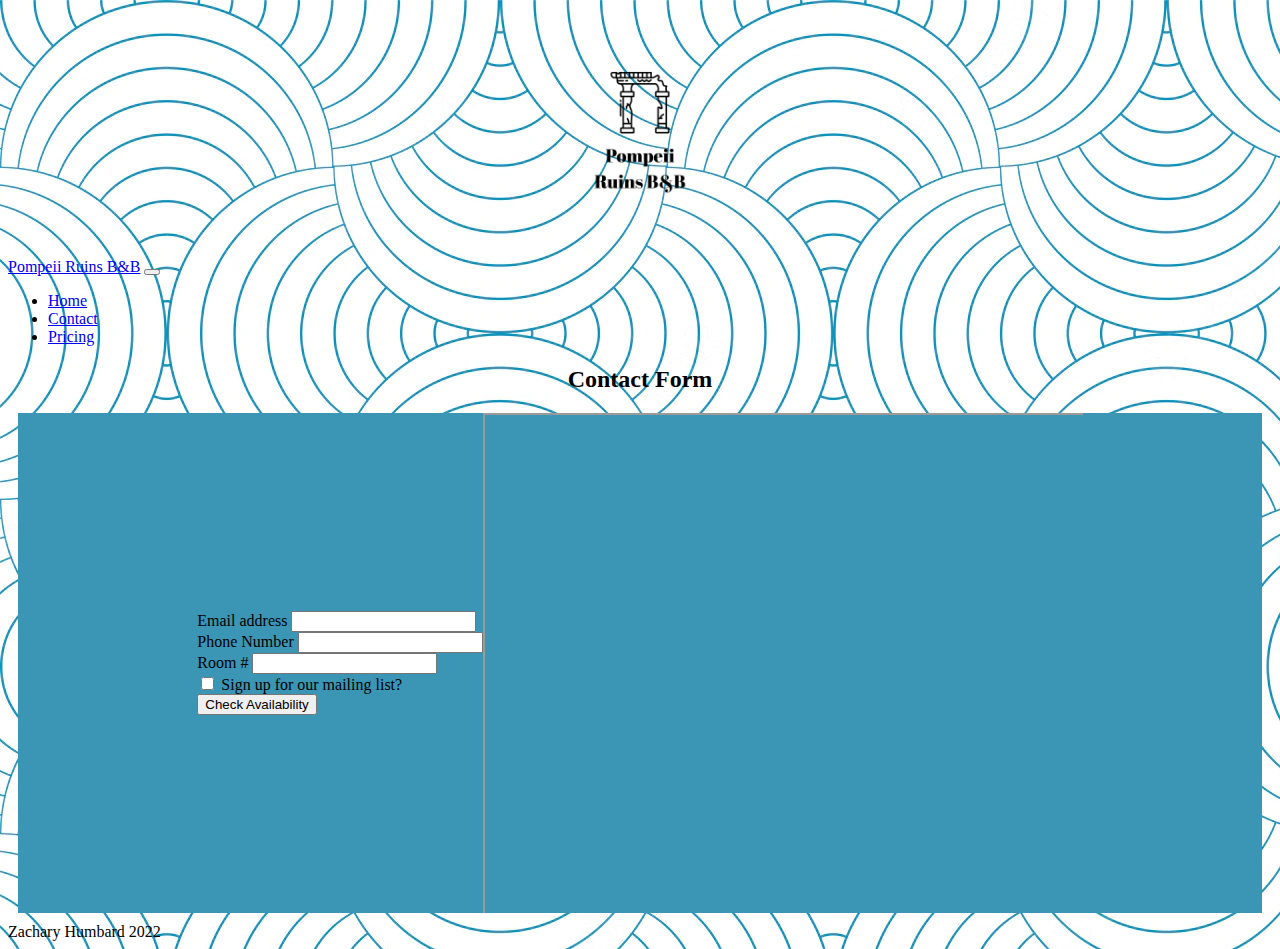
<file: contact.html>
<!doctype html>
<html lang="en">
<!--Author:Zachary Humbard
Date:07/31/2022
Assignment:Botstrap B&B
File:contact.html
-->
<head>
  <!-- Required meta tags -->
  <meta charset="utf-8">
  <meta name="viewport" content="width=device-width, initial-scale=1">

  <!-- Bootstrap CSS -->
  <link href="https://cdn.jsdelivr.net/npm/bootstrap@5.0.2/dist/css/bootstrap.min.css" rel="stylesheet" integrity="sha384-EVSTQN3/azprG1Anm3QDgpJLIm9Nao0Yz1ztcQTwFspd3yD65VohhpuuCOmLASjC" crossorigin="anonymous">
  <link href="styles.css" rel="stylesheet">
  <title>Contact Us</title>
</head>

<body>
  <div class="logo">
  <img src="logo.png" alt="logo" width="250">
  </div>
  <div class="container">
    <nav class="navbar navbar-expand-lg navbar-light bg-light">
      <div class="container-fluid">
        <a class="navbar-brand" href="#">Pompeii Ruins B&B</a>
        <button class="navbar-toggler" type="button" data-bs-toggle="collapse" data-bs-target="#navbarNav" aria-controls="navbarNav" aria-expanded="false" aria-label="Toggle navigation">
          <span class="navbar-toggler-icon"></span>
        </button>
        <div class="collapse navbar-collapse" id="navbarNav">
          <ul class="navbar-nav">
            <li class="nav-item">
              <a class="nav-link active" aria-current="page" href="index.html">Home</a>
            </li>
            <li class="nav-item">
              <a class="nav-link" href="contact.html">Contact</a>
            </li>
            <li class="nav-item">
              <a class="nav-link" href="#">Pricing</a>
            </li>
          </ul>
        </div>
      </div>
    </nav>
    </div>
    <h2>Contact Form</h2>
  <div class="contact">
    <form>
      <div class="mb-3">
        <label for="exampleInputEmail1" class="form-label">Email address</label>
        <input type="email" class="form-control" id="exampleInputEmail1">

      </div>
      <div class="mb-3">
        <label for="PhoneNumber" class="form-label">Phone Number</label>
        <input type="number" class="form-control" id="PhoneNumber">

      </div>

      <div class="mb-3">
        <label for="exampleInputPassword1" class="form-label">Room #</label>
        <input type="password" class="form-control" id="exampleInputPassword1">
      </div>
      <div class="mb-3 form-check">
        <input type="checkbox" class="form-check-input" id="exampleCheck1">
        <label class="form-check-label" for="exampleCheck1"> Sign up for our mailing list?</label>
      </div>
      <button type="submit" class="btn btn-primary">Check Availability</button>
    </form>
  <div class="mapouter">
    <div class="gmap_canvas"><iframe width="600" height="500" id="gmap_canvas" src="https://maps.google.com/maps?q=Via%20Roma,%20121,%2080045%20Pompei%20NA,%20Italy&t=&z=13&ie=UTF8&iwloc=&output=embed"
      ></iframe><a href="https://www.whatismyip-address.com/divi-discount/">divi discount</a>

    </div>
  </div>
  </div>
  <div id="theFooter">
</div>
  <!-- Optional JavaScript; choose one of the two! -->

  <!-- Option 1: Bootstrap Bundle with Popper -->
  <script src="https://cdn.jsdelivr.net/npm/bootstrap@5.0.2/dist/js/bootstrap.bundle.min.js" integrity="sha384-MrcW6ZMFYlzcLA8Nl+NtUVF0sA7MsXsP1UyJoMp4YLEuNSfAP+JcXn/tWtIaxVXM" crossorigin="anonymous"></script>

  <!-- Option 2: Separate Popper and Bootstrap JS -->
  <!--
    <script src="https://cdn.jsdelivr.net/npm/@popperjs/core@2.9.2/dist/umd/popper.min.js" integrity="sha384-IQsoLXl5PILFhosVNubq5LC7Qb9DXgDA9i+tQ8Zj3iwWAwPtgFTxbJ8NT4GN1R8p" crossorigin="anonymous"></script>
    <script src="https://cdn.jsdelivr.net/npm/bootstrap@5.0.2/dist/js/bootstrap.min.js" integrity="sha384-cVKIPhGWiC2Al4u+LWgxfKTRIcfu0JTxR+EQDz/bgldoEyl4H0zUF0QKbrJ0EcQF" crossorigin="anonymous"></script>
    -->
      <script src="script.js"></script>
</body>

</html>
</file>
<file: styles.css>
/*
Author:Zachary Humbard
Date:07/31/2022
Assignment:Bootstrap B&B
File:styles.css
*/


.card{
  display:inline-flex;
}
.title{
margin: auto;
text-align: center;
background-color:white;
font-size: 1.3em;
color: #3b96b6;
}


body{
  background-image: url(background.webp);
}
h2{
  text-align: center;
}
.logo{
  display: flex;
  justify-content: center;
}

.contact{
display: flex;
align-items: center;
justify-content: center;
flex-wrap: wrap;
margin: 10px;
background-color:#3b96b6;
}
.mapouter {
  position: relative;
  text-align: right;
  height: 500px;
  width: 600px;
}
.gmap_canvas {
  overflow: hidden;
  background: none !important;
  height: 500px;
  width: 600px;
}
</file>
